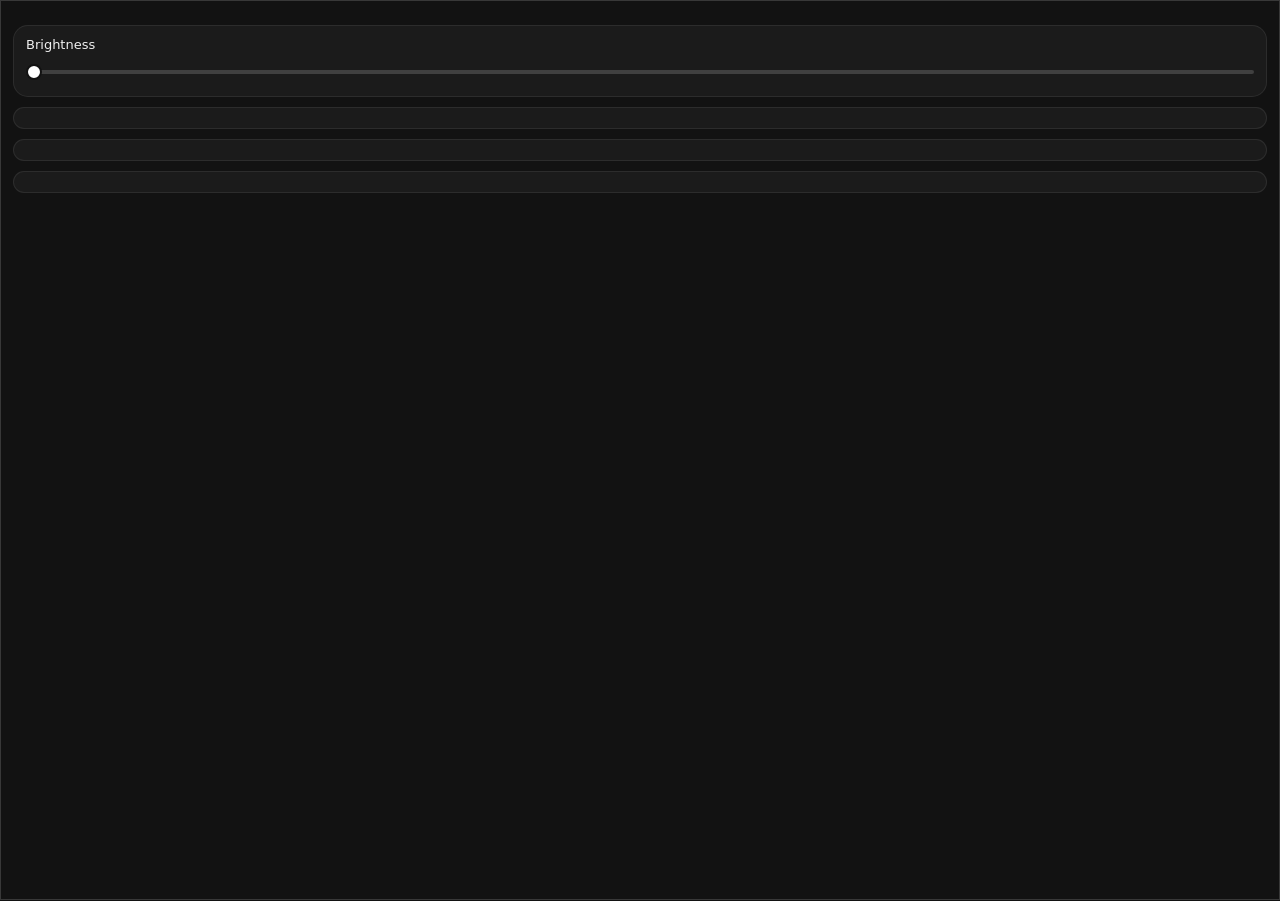
<file: ui/tray.html>
<!doctype html>
<!-- SPDX-License-Identifier: GPL-3.0-only -->
<!-- The tray panel (ui_tray.cpp): its own small page, not the window's index.html -->
<html lang="en">
<head>
<meta charset="utf-8">
<meta name="viewport" content="width=device-width, initial-scale=1">
<title>haku control</title>
<link rel="stylesheet" href="theme.css">
<link rel="stylesheet" href="tray.css">
</head>
<body>
<main id="panel" class="panel" aria-label="haku control">
  <section id="v-main" class="view">
    <div id="head"></div>
    <div class="card">
      <div class="bri-h"><label id="bri-l" for="bri">Brightness</label><b id="bri-v" aria-hidden="true"></b></div>
      <input id="bri" type="range" min="0" max="100" step="1" value="0" data-key="bri">
      <div id="err-power"></div>
    </div>
    <div class="card" id="sec-prof"><div id="prof"></div></div>
    <div class="card"><div id="fx"></div><input id="hue" type="range" min="0" max="359" step="1" value="0" data-key="hue" hidden></div>
    <div class="card" id="devs"></div>
    <div id="foot"></div>
  </section>
  <section id="v-profiles" class="view" hidden></section>
  <section id="v-effects" class="view" hidden></section>
  <section id="v-devices" class="view" hidden></section>
  <section id="v-more" class="view" hidden></section>
</main>
<div id="live" class="sr" role="status" aria-live="polite"></div>
<script>/* in a normal browser: ?mock = design preview with a fake core, ?mock&test = its checks too */
  if (/^\?mock(&test)?$/.test(location.search)) document.write('<script src="mock.tray.js"><\/script>');</script>
<script src="tray.js"></script>
<script>if (location.search === '?mock&test') document.write('<script src="mock.tray.test.js"><\/script>');</script>
</body>
</html>
</file>
<file: ui/theme.css>
/* SPDX-License-Identifier: GPL-3.0-only */
/* haku control themes: the colours, fonts and radii every page shares (the window, the tray panel, the phone page) */
:root {
  --bg: #0a0a0a;
  --panel: #101010;
  --panel2: #161616;
  --line: rgba(255, 255, 255, .08);
  --line2: rgba(255, 255, 255, .16);
  --line3: rgba(255, 255, 255, .32);
  --text: #f0f0f0;
  --muted: #8a8a8a;
  --faint: #4e4e4e;
  --chrome: linear-gradient(180deg, #ffffff 0%, #d9d9d9 55%, #f4f4f4 100%);
  --r: 18px;
  --font: "Segoe UI Variable Text", "Segoe UI", system-ui, sans-serif;
  --display: "Segoe UI Variable Display", "Segoe UI", system-ui, sans-serif;
  --mono: "Consolas", "Cascadia Mono", monospace;
  /* what the themes change besides the above: overlays and lines are --ink at some alpha; --strong is the
     brightest thing on screen (the chrome buttons' ground is --chrome, their text --on-strong) */
  --ink: 255, 255, 255;
  --strong: #fff;
  --on-strong: #000;
  --on-strong-dim: #555;
  --sel: #e8e8e8;
  --menu: #121212;
  --glass: 16, 16, 16;
  --scrim: 5, 5, 5;
  color-scheme: dark;
  --v-smile: url("data:image/svg+xml,<svg xmlns='http://www.w3.org/2000/svg' viewBox='0 0 100 100'><circle cx='50' cy='50' r='48' fill='%23ffe14a'/><ellipse cx='35' cy='38' rx='5' ry='9' fill='%23111'><animate attributeName='ry' values='9;9;1;9' keyTimes='0;.94;.97;1' dur='6s' repeatCount='indefinite'/></ellipse><ellipse cx='65' cy='38' rx='5' ry='9' fill='%23111'><animate attributeName='ry' values='9;9;1;9' keyTimes='0;.94;.97;1' dur='6s' repeatCount='indefinite'/></ellipse><path d='M27 60 Q50 80 73 60' stroke='%23111' stroke-width='5' fill='none' stroke-linecap='round'/></svg>");
  --v-evil: url("data:image/svg+xml,<svg xmlns='http://www.w3.org/2000/svg' viewBox='0 0 100 100'><circle cx='50' cy='50' r='48' fill='%23d9a91f'/><path d='M17 23 L44 34 M83 23 L56 34' stroke='%23000' stroke-width='6' stroke-linecap='round'/><path d='M23 36 L45 43 Q41 53 32 51 Q23 47 23 36Z M77 36 L55 43 Q59 53 68 51 Q77 47 77 36Z' fill='%23000'/><circle cx='35' cy='46' r='2.4' fill='%23ff2a2a'/><circle cx='65' cy='46' r='2.4' fill='%23ff2a2a'/><path d='M15 58 Q50 104 85 58 Q50 73 15 58Z' fill='%23000'/><path d='M20 61 L25 69 L30 63 L35 72 L40 65 L45 74 L50 66 L55 74 L60 65 L65 72 L70 63 L75 69 L80 61' stroke='%23fff' stroke-width='1.4' fill='none'/></svg>");
  --v-rgb: drop-shadow(5px 0 0 rgba(255, 0, 60, .8)) drop-shadow(-5px 0 0 rgba(0, 240, 255, .8));
}
/* grey: the same dark look, lifted to a soft graphite */
:root[data-theme="grey"] {
  --bg: #25262a; --panel: #2d2e33; --panel2: #34353b; --menu: #303137; --glass: 45, 46, 51; --scrim: 16, 16, 18;
  --line: rgba(255, 255, 255, .1); --line2: rgba(255, 255, 255, .18); --line3: rgba(255, 255, 255, .34);
  --text: #f0f0f2; --muted: #a2a3a9; --faint: #6d6e75;
}
/* light: paper white, the chrome buttons turn dark */
:root[data-theme="light"] {
  --bg: #efefed; --panel: #fbfbfa; --panel2: #f2f2f0; --menu: #ffffff; --glass: 251, 251, 250; --scrim: 28, 28, 28;
  --ink: 0, 0, 0; --strong: #0b0b0b; --on-strong: #fff; --on-strong-dim: #b5b5b5; --sel: #1b1b1b;
  --line: rgba(0, 0, 0, .09); --line2: rgba(0, 0, 0, .16); --line3: rgba(0, 0, 0, .3);
  --text: #141414; --muted: #666; --faint: #a3a3a3;
  --chrome: linear-gradient(180deg, #2c2c2c 0%, #0f0f0f 55%, #232323 100%);
  color-scheme: light;
}
/* bubblegum (hidden, opened with its code): a meme — midnight purple, bubblegum pink, a rainbow that never stops,
   Comic Sans in the headings and sparkles everywhere (the rest is at the end of this file) */
:root[data-theme="bubblegum"] {
  --bg: #1a0b2e; --panel: #241040; --panel2: #2d1450; --menu: #2b1348; --glass: 38, 16, 66; --scrim: 12, 4, 24;
  --ink: 255, 170, 235; --strong: #ff5fd2; --on-strong: #1a0b2e; --on-strong-dim: #6b3b77; --sel: #ff9be6;
  --line: rgba(255, 140, 225, .12); --line2: rgba(255, 140, 225, .24); --line3: rgba(255, 140, 225, .45);
  --text: #ffe9fb; --muted: #d99ad3; --faint: #8f5c9c;
  --chrome: linear-gradient(90deg, #ff5fd2, #ffb35f, #fff35f, #5fffb0, #5fc8ff, #b07bff, #ff5fd2);
  --display: "Comic Sans MS", "Segoe Print", "Segoe UI", cursive;
}
/* verity (hidden, opened with its code): the smiley yellow ball from the Minecraft horror ARG. A friendly helper
   on a dark screen: lemon yellow, chat-style monospace headings, the ball itself in the corner (it blinks, and
   now and then it is not smiling like before); the rest is at the end of this file */
:root[data-theme="verity"] {
  --bg: #0b0b09; --panel: #13130f; --panel2: #1a1a14; --menu: #161612; --glass: 19, 19, 15; --scrim: 4, 4, 3;
  --ink: 255, 236, 140; --strong: #ffe14a; --on-strong: #111; --on-strong-dim: #6b5f1c; --sel: #ffe98a;
  --line: rgba(255, 225, 74, .1); --line2: rgba(255, 225, 74, .2); --line3: rgba(255, 225, 74, .4);
  --text: #fff8dc; --muted: #bfb27a; --faint: #6e6640;
  --chrome: linear-gradient(180deg, #fff27a 0%, #ffd83a 55%, #ffe96a 100%);
  --display: "Consolas", "Cascadia Mono", monospace;
}

/* kyōka suigetsu (hidden, opened with its code): Bleach. Black and white like a shihakushō, violet spiritual
   pressure, a white blade's sheen on the buttons, Mincho headings, the Hōgyoku glowing in the corner and hell
   butterflies now and then; the rest is at the end of this file */
/* akapzz: a night sky, black and white with a little blue (the stars are drawn in #sky, app.js) */
:root[data-theme="akapzz"] {
  --bg: #04060b; --panel: #0a0d14; --panel2: #10141d; --menu: #0c1018; --glass: 9, 12, 19; --scrim: 2, 3, 7;
  --ink: 220, 230, 255; --strong: #e9effa; --on-strong: #05070c; --on-strong-dim: #6a7690; --sel: #ffffff;
  --line: rgba(190, 210, 255, .09); --line2: rgba(190, 210, 255, .18); --line3: rgba(190, 210, 255, .4);
  --text: #eef2fa; --muted: #8f9ab0; --faint: #4d576c;
  --chrome: linear-gradient(115deg, #ffffff 0%, #cfdaf0 40%, #8ea2c8 55%, #edf2ff 70%, #ffffff 100%);
}
:root[data-theme="kyoka"] {
  --bg: #060509; --panel: #0e0c13; --panel2: #15121c; --menu: #110f17; --glass: 14, 12, 19; --scrim: 3, 2, 6;
  --ink: 214, 196, 255; --strong: #b48cff; --on-strong: #0a0710; --on-strong-dim: #57458a; --sel: #d9c8ff;
  --line: rgba(180, 140, 255, .1); --line2: rgba(180, 140, 255, .2); --line3: rgba(180, 140, 255, .42);
  --text: #f4f0ff; --muted: #a79bc6; --faint: #5d5378;
  --chrome: linear-gradient(115deg, #ffffff 0%, #d9ccff 38%, #9c74ff 52%, #e9e2ff 68%, #ffffff 100%);
  --display: "Yu Mincho", "YuMincho", "MS Mincho", "Segoe UI", serif;
  --ky-wing-l: url("data:image/svg+xml,<svg xmlns='http://www.w3.org/2000/svg' viewBox='0 0 20 32'><g fill='%23080510' stroke='%23b48cff' stroke-width='.8'><path d='M20 16 C14 2 2 0 3 9 C4 15 12 16 20 16Z'/><path d='M20 17 C14 19 7 26 11 30 C15 31 18 24 20 17Z'/></g></svg>");
  --ky-wing-r: url("data:image/svg+xml,<svg xmlns='http://www.w3.org/2000/svg' viewBox='20 0 20 32'><g fill='%23080510' stroke='%23b48cff' stroke-width='.8'><path d='M20 16 C26 2 38 0 37 9 C36 15 28 16 20 16Z'/><path d='M20 17 C26 19 33 26 29 30 C25 31 22 24 20 17Z'/></g></svg>");
  --ky-fly: url("data:image/svg+xml,<svg xmlns='http://www.w3.org/2000/svg' viewBox='0 0 40 32'><g fill='%23080510' stroke='%23b48cff' stroke-width='.8'><path d='M20 16 C14 2 2 0 3 9 C4 15 12 16 20 16Z'/><path d='M20 16 C26 2 38 0 37 9 C36 15 28 16 20 16Z'/><path d='M20 17 C14 19 7 26 11 30 C15 31 18 24 20 17Z'/><path d='M20 17 C26 19 33 26 29 30 C25 31 22 24 20 17Z'/></g><path d='M20 9 L20 25' stroke='%23d9c8ff' stroke-width='1.6' stroke-linecap='round'/></svg>");
}
</file>
<file: ui/tray.css>
/* SPDX-License-Identifier: GPL-3.0-only */
/* The tray panel: the theme's own colours (theme.css), nothing that moves once it has opened */
* { box-sizing: border-box; }
[hidden] { display: none !important; }
html, body { margin: 0; height: 100%; background: var(--menu); color: var(--text); font: 13px/1.35 var(--font); overflow: hidden; }
button { font: inherit; color: inherit; background: none; border: 0; padding: 0; cursor: pointer; text-align: start; }
button:focus-visible, input:focus-visible { outline: 2px solid var(--text); outline-offset: 2px; border-radius: 8px; }
svg { width: 18px; height: 18px; flex: none; fill: none; stroke: currentColor; stroke-width: 1.8; stroke-linecap: round; stroke-linejoin: round; }
.sr { position: absolute; width: 1px; height: 1px; overflow: hidden; clip-path: inset(50%); white-space: nowrap; }

/* the window's own corners are the system's (Windows 11 rounds them); inside, the cards take the app's radius */
.panel { height: 100vh; max-height: 100vh; overflow: auto; background: var(--menu); border: 1px solid var(--line2); scrollbar-width: thin; }
.view { padding: 12px; display: flex; flex-direction: column; gap: 10px; }
.panel.in { animation: in-b 150ms ease-out; }
.panel.in[data-side="t"] { animation-name: in-t; }
.panel.in[data-side="l"] { animation-name: in-l; }
.panel.in[data-side="r"] { animation-name: in-r; }
@keyframes in-b { from { opacity: 0; transform: translateY(5px); } }
@keyframes in-t { from { opacity: 0; transform: translateY(-5px); } }
@keyframes in-l { from { opacity: 0; transform: translateX(-5px); } }
@keyframes in-r { from { opacity: 0; transform: translateX(5px); } }
.still .panel.in { animation: none; }
.view:not(#v-main) { animation: fade 120ms ease-out; }
.still .view { animation: none !important; }
@keyframes fade { from { opacity: 0; } }

/* header: the logo, what the lighting does, the power button */
#head { display: flex; align-items: center; gap: 10px; padding: 2px 2px 0; }
.logo { width: 46px; aspect-ratio: 1540 / 903; flex: none; background: var(--strong); -webkit-mask: url(haku.svg) no-repeat left center / contain; mask: url(haku.svg) no-repeat left center / contain; }
.state { flex: 1; min-width: 0; color: var(--muted); font-size: 12px; text-align: end; }
.power { width: 38px; height: 38px; border-radius: 50%; display: grid; place-items: center; border: 1px solid var(--line2); color: var(--muted); }
.power.on { background: var(--strong); color: var(--on-strong); border-color: var(--strong); }
.power:hover { border-color: var(--line3); }

.card { background: rgba(var(--ink), .04); border: 1px solid var(--line); border-radius: 15px; padding: 10px 12px; }
.bri-h, .sec-h { display: flex; align-items: center; justify-content: space-between; gap: 8px; }
h2, h3 { margin: 0; font: 600 12px/1.3 var(--font); color: var(--muted); }
h3 { margin: 6px 4px 0; }
.bri-h b { font-weight: 600; font-variant-numeric: tabular-nums; }
.count { color: var(--muted); font-size: 12px; font-variant-numeric: tabular-nums; }

/* the brightness slider: one element, never redrawn under the pointer */
#bri { width: 100%; margin: 8px 0 2px; accent-color: var(--strong); height: 20px; }
input[type=range] { -webkit-appearance: none; appearance: none; background: none; }
/* the static colour's hue, its thumb in the colour itself (--hc, tray.js) */
#hue { width: 100%; margin: 8px 0 2px; height: 20px; }
#hue::-webkit-slider-runnable-track { height: 8px; border-radius: 4px; background: linear-gradient(to right, #f00, #ff0, #0f0, #0ff, #00f, #f0f, #f00); }
#hue::-webkit-slider-thumb { margin-top: -4px; background: var(--hc, var(--strong)); }
input[type=range]::-webkit-slider-runnable-track { height: 4px; border-radius: 2px; background: var(--line2); }
input[type=range]::-webkit-slider-thumb { -webkit-appearance: none; width: 16px; height: 16px; border-radius: 50%; margin-top: -6px; background: var(--strong); border: 2px solid var(--menu); }

.chips { display: flex; gap: 6px; margin-top: 8px; flex-wrap: wrap; }
.chip { flex: 1 1 0; min-width: 0; max-width: 100%; padding: 7px 10px; border-radius: 10px; border: 1px solid var(--line2); text-align: center; }
.chip span { display: block; overflow: hidden; text-overflow: ellipsis; white-space: nowrap; }
.chip.on { background: var(--sel); color: var(--on-strong); border-color: var(--sel); font-weight: 600; }
.chip:hover:not(.on) { border-color: var(--line3); }

.row { display: flex; align-items: center; gap: 10px; width: 100%; min-height: 40px; padding: 6px 8px; border-radius: 10px; }
button.row:hover { background: rgba(var(--ink), .06); }
.row .txt { flex: 1; min-width: 0; display: flex; flex-direction: column; }
.row .name { flex: 1; min-width: 0; overflow: hidden; text-overflow: ellipsis; white-space: nowrap; }
.row .txt .name { flex: none; }
.row small, .group > small { color: var(--muted); font-size: 11.5px; overflow: hidden; text-overflow: ellipsis; white-space: nowrap; }
.go { padding: 4px 0; }
.go .txt .name { font-weight: 600; font-size: 14px; }
.chev { width: 16px; height: 16px; color: var(--muted); }
.pal { display: flex; flex: none; }
.pal i { width: 14px; height: 14px; border-radius: 50%; margin-left: -4px; border: 1.5px solid var(--menu); }
.pal i:first-child { margin-left: 0; }
/* quick colours: a recent palette per button, its colours side by side */
.qpals { display: flex; gap: 6px; margin: 6px 0 2px; }
.qp { flex: 1 1 0; min-width: 0; height: 22px; display: flex; overflow: hidden; border-radius: 7px; border: 1.5px solid var(--line2); }
.qp i { flex: 1; }
.qp:hover { border-color: var(--line3); }
.qp[aria-pressed="true"] { border-color: var(--strong); box-shadow: 0 0 0 1px var(--strong); }
.link { display: inline-flex; align-items: center; gap: 2px; color: var(--muted); font-size: 12px; border-radius: 6px; padding: 2px 2px 2px 4px; }
.link:hover { color: var(--text); }
.link.wide { width: 100%; justify-content: center; margin-top: 4px; padding: 6px; }
.muted { margin: 6px 0 0; color: var(--muted); }
.err { margin: 6px 0 0; color: var(--text); font-size: 12px; padding: 6px 8px; border-radius: 8px; border-left: 3px solid #e5484d; background: rgba(229, 72, 77, .12); }

/* devices: a dot and a word for the state (never colour alone), a switch where haku can change it */
.dev { padding: 6px 0; }
.dot { width: 8px; height: 8px; border-radius: 50%; flex: none; border: 1.5px solid var(--faint); }
.s-on .dot { background: #3dd68c; border-color: #3dd68c; }
.s-offline .dot, .s-busy .dot { border-color: #e5a03d; background: transparent; }
.s-pro .dot, .s-nosup .dot, .s-own .dot { border-style: dashed; }
.s-connecting .dot { border-color: var(--muted); border-style: dotted; }
.switch { width: 36px; height: 22px; border-radius: 11px; flex: none; background: var(--line2); position: relative; transition: background .12s; }
.switch i { position: absolute; top: 3px; left: 3px; width: 16px; height: 16px; border-radius: 50%; background: var(--muted); transition: transform .12s; }
.switch[aria-checked="true"] { background: var(--strong); }
.switch[aria-checked="true"] i { transform: translateX(14px); background: var(--on-strong); }
.still .switch, .still .switch i { transition: none; }
.busy { opacity: .6; }
.busy .switch, .switch[aria-busy="true"] { cursor: progress; }

#foot { display: flex; gap: 8px; }
.btn { flex: 1; min-width: 0; height: 36px; border-radius: 10px; text-align: center; background: var(--chrome); color: var(--on-strong); font-weight: 600; overflow: hidden; text-overflow: ellipsis; white-space: nowrap; padding: 0 10px; }
.icon { width: 36px; height: 36px; border-radius: 10px; display: grid; place-items: center; border: 1px solid var(--line2); flex: none; color: var(--text); }
.icon:hover { border-color: var(--line3); }

/* one step in: a back button and a list */
.sub-h { display: flex; align-items: center; gap: 8px; }
.sub-h h2 { font-size: 14px; color: var(--text); }
.sub-h .icon { width: 32px; height: 32px; }
.list { display: flex; flex-direction: column; gap: 2px; }
.find { width: 100%; height: 32px; margin: 6px 0 2px; padding: 0 10px; border-radius: 8px; border: 1px solid var(--line2); background: none; color: var(--text); font: inherit; }
.find::placeholder { color: var(--muted); }
.hint { font-size: 12px; margin: 4px 0; }
.dev .pin { width: 28px; height: 28px; border-color: transparent; color: var(--muted); }
.dev .pin svg { width: 16px; height: 16px; }
.dev .pin[aria-pressed="true"] { color: var(--text); }
.dev .pin[aria-pressed="true"] svg { fill: currentColor; }
.dev .pin:disabled { opacity: .35; cursor: default; }
.pick .tick { width: 16px; height: 16px; visibility: hidden; }
.pick.on { background: rgba(var(--ink), .08); font-weight: 600; }
.pick.on .tick { visibility: visible; }
.group { display: flex; flex-direction: column; gap: 2px; padding: 6px 0; border-top: 1px solid var(--line); border-bottom: 1px solid var(--line); margin: 4px 0; }
.group > small { padding: 0 8px; }
.group .muted { padding: 0 8px; margin: 2px 0 4px; }
hr { border: 0; border-top: 1px solid var(--line); margin: 6px 0; width: 100%; }
.quit { color: var(--muted); }
.quit:hover { color: var(--text); }

/* high contrast (Windows contrast themes): system colours, outlines everywhere */
@media (forced-colors: active) {
  .logo { background: CanvasText; }
  .chip.on, .pick.on, .power.on, .switch[aria-checked="true"] { outline: 2px solid Highlight; }
}
</file>
